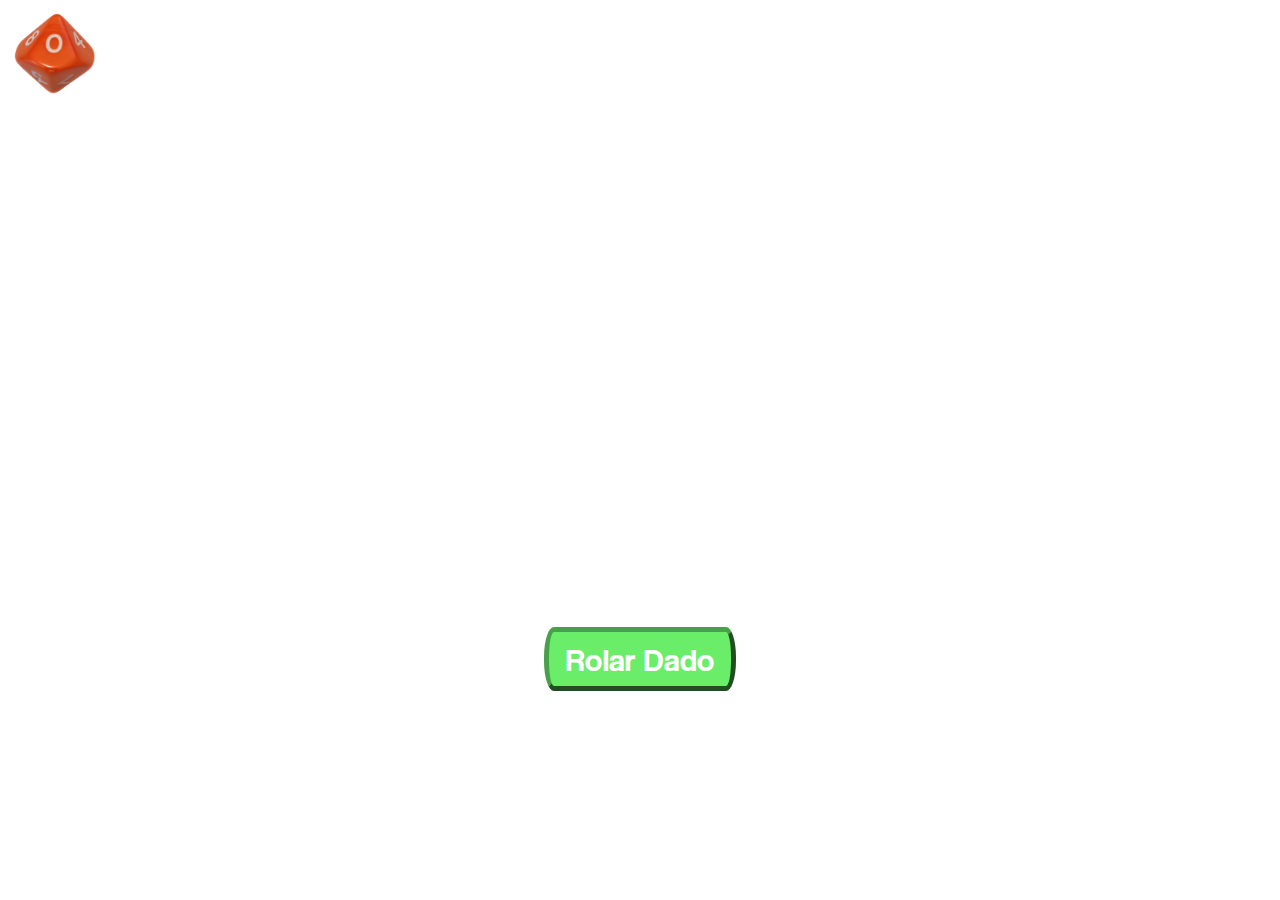
<file: subpaginas/d10.html>
<!DOCTYPE html>
<html lang="pt-br">
<head>
    <meta charset="UTF-8">
    <meta name="viewport" content="width=device-width, initial-scale=1.0">
    <title>rpg dungeon roll - D100</title>
    <link rel="stylesheet" href="../style.css">
    <link rel="stylesheet" href="../font/font.css">
    <link rel="stylesheet" href="../mediaSubPag.css">
    <script src="../index.js"></script>
</head>
<body>
    <header>
        <img class="dado" src="../imagens/d10_transparente.png" alt="Dado de 10 lados">
        <nav>
            <ul>
              <li><a href="../index.html">Início</a></li>
              <li><a href="d4.html">D4</a></li>
              <li><a href="d6.html">D6</a></li>
              <li><a href="d8.html">D8</a></li>
              <li><a href="d10.html">D10</a></li>
              <li><a href="d12.html">D12</a></li>
              <li><a href="d20.html">D20</a></li>
              <li><a href="d100.html">D100</a></li>
            </ul>
          </nav>
    </header>
    <h1>Resultado:</h1>
    <p class="resposta" id="res_d10">-</p>
    <div id="posicaoBotao">
        <input id="botao" type="button" value="Rolar Dado" onclick="d10()">
    </div>
</body>
</html>
</file>
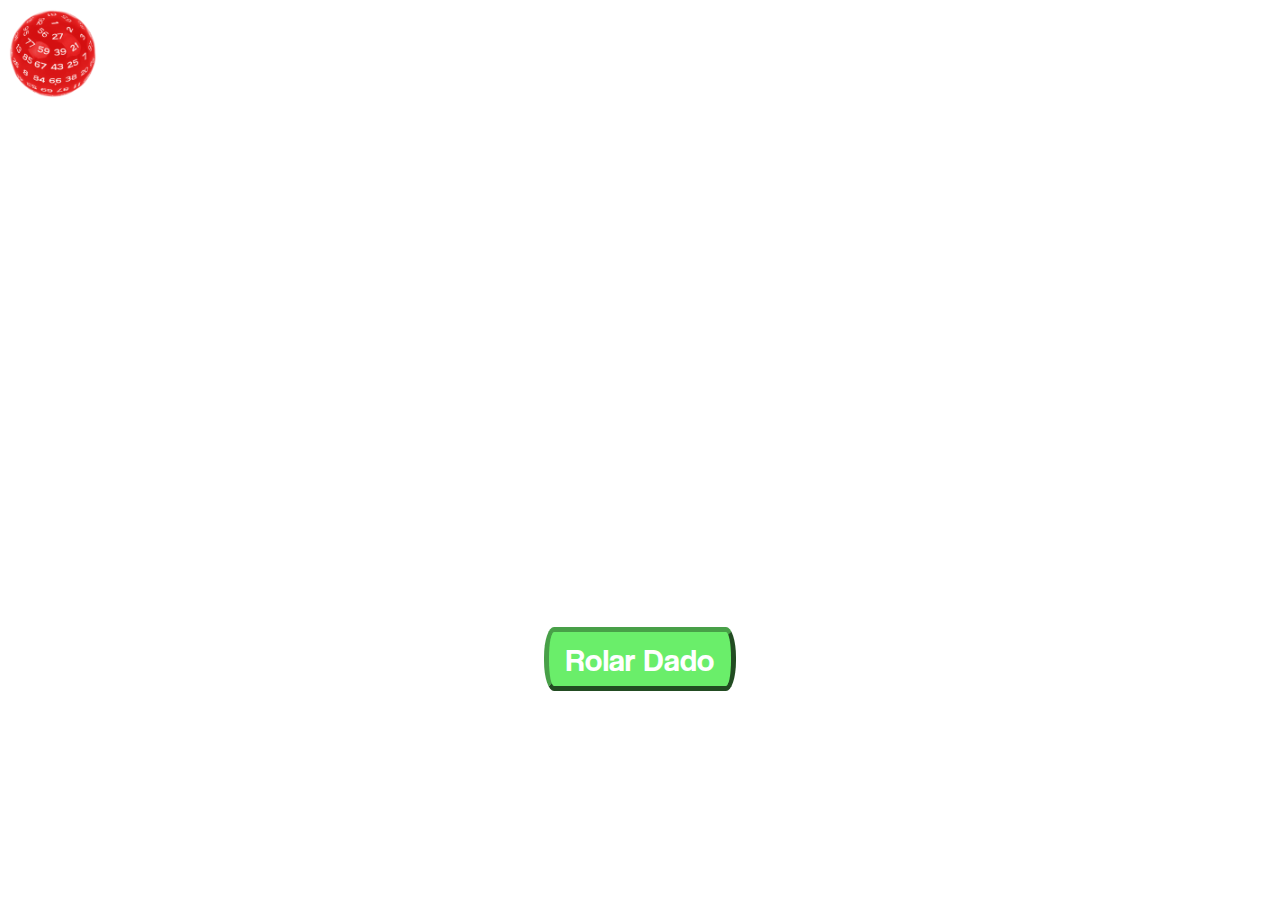
<file: subpaginas/d100.html>
<!DOCTYPE html>
<html lang="pt-br">
<head>
    <meta charset="UTF-8">
    <meta name="viewport" content="width=device-width, initial-scale=1.0">
    <title>rpg dungeon roll - D100</title>
    <link rel="stylesheet" href="../style.css">
    <link rel="stylesheet" href="../font/font.css">
    <link rel="stylesheet" href="../mediaSubPag.css">
    <script src="../index.js"></script>
</head>
<body>
    <header>
        <img class="dado" src="../imagens/d100_transparente.png" alt="Dado de 100 lados">
        <nav>
            <ul>
              <li><a href="../index.html">Início</a></li>
              <li><a href="d4.html">D4</a></li>
              <li><a href="d6.html">D6</a></li>
              <li><a href="d8.html">D8</a></li>
              <li><a href="d10.html">D10</a></li>
              <li><a href="d12.html">D12</a></li>
              <li><a href="d20.html">D20</a></li>
              <li><a href="d100.html">D100</a></li>
            </ul>
          </nav>
    </header>
    <h1>Resultado:</h1>
    <p class="resposta" id="res_d100">-</p>
    <div id="posicaoBotao">
        <input id="botao" type="button" value="Rolar Dado" onclick="d100()">
    </div>
</body>
</html>
</file>
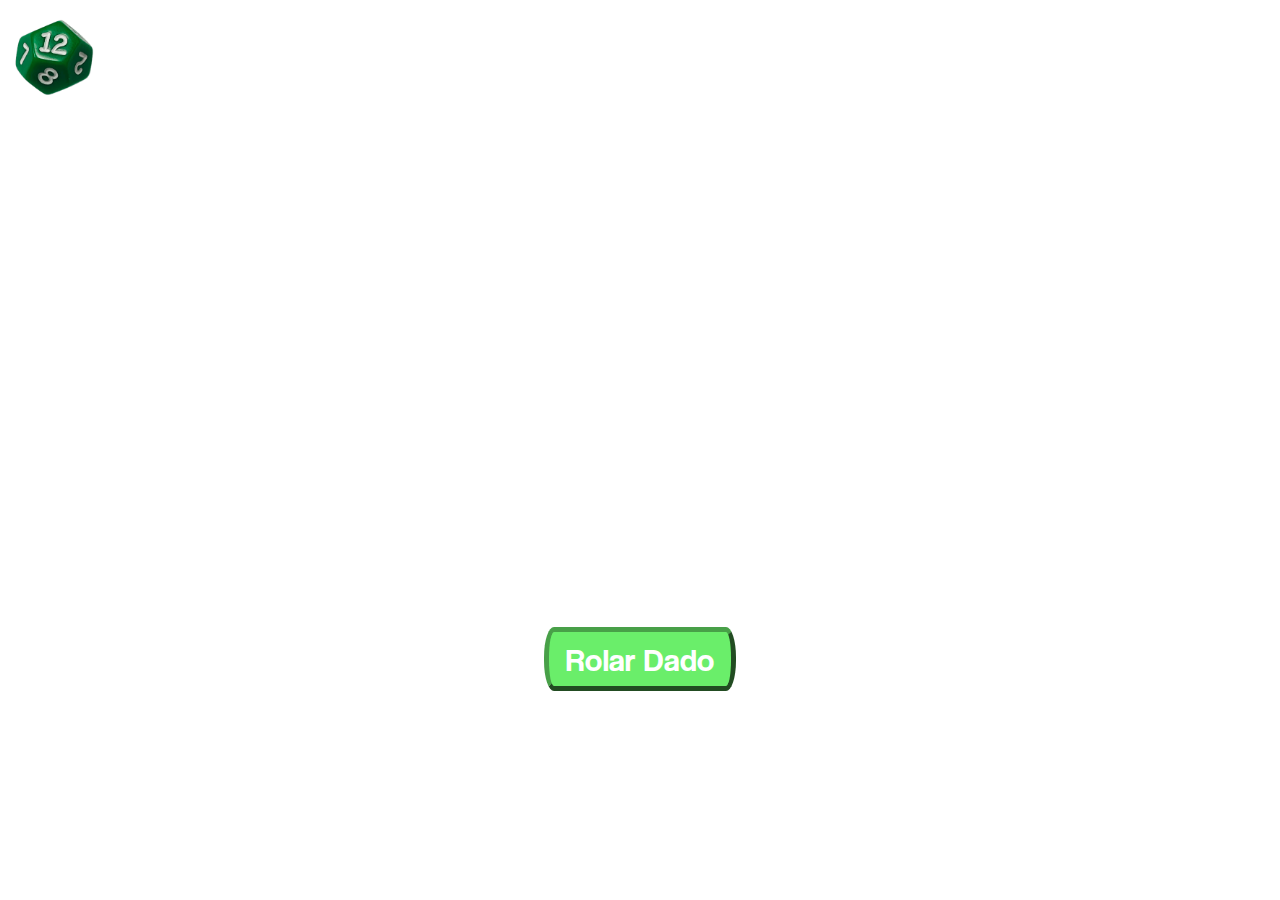
<file: subpaginas/d12.html>
<!DOCTYPE html>
<html lang="pt-br">
<head>
    <meta charset="UTF-8">
    <meta name="viewport" content="width=device-width, initial-scale=1.0">
    <title>rpg dungeon roll - D100</title>
    <link rel="stylesheet" href="../style.css">
    <link rel="stylesheet" href="../font/font.css">
    <link rel="stylesheet" href="../mediaSubPag.css">
    <script src="../index.js"></script>
</head>
<body>
    <header>
        <img class="dado" src="../imagens/d12_transparente.png" alt="Dado de 12 lados">
        <nav>
            <ul>
              <li><a href="../index.html">Início</a></li>
              <li><a href="d4.html">D4</a></li>
              <li><a href="d6.html">D6</a></li>
              <li><a href="d8.html">D8</a></li>
              <li><a href="d10.html">D10</a></li>
              <li><a href="d12.html">D12</a></li>
              <li><a href="d20.html">D20</a></li>
              <li><a href="d100.html">D100</a></li>
            </ul>
          </nav>
    </header>
    <h1>Resultado:</h1>
    <p class="resposta" id="res_d12">-</p>
    <div id="posicaoBotao">
        <input id="botao" type="button" value="Rolar Dado" onclick="d12()">
    </div>
</body>
</html>
</file>
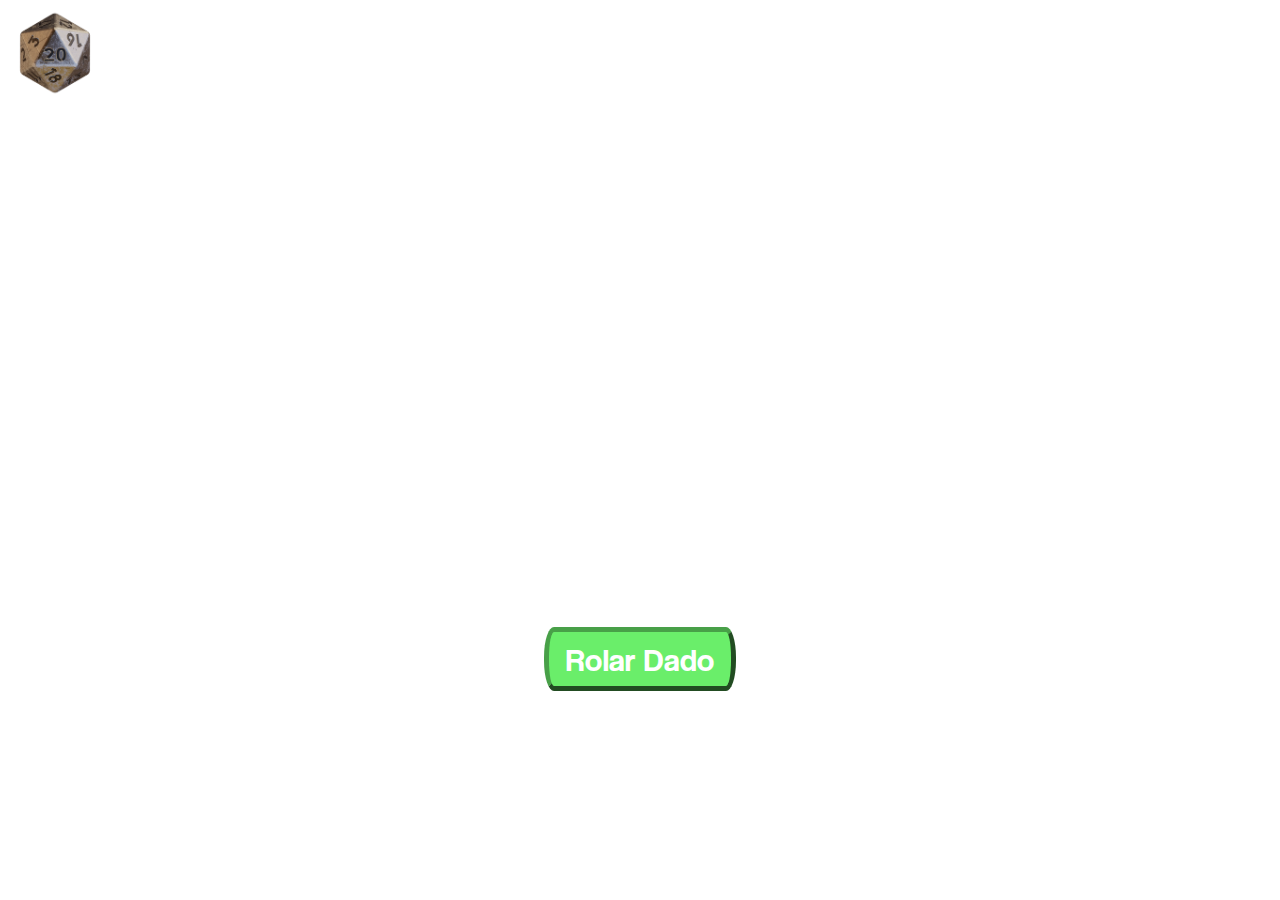
<file: subpaginas/d20.html>
<!DOCTYPE html>
<html lang="pt-br">
<head>
    <meta charset="UTF-8">
    <meta name="viewport" content="width=device-width, initial-scale=1.0">
    <title>rpg dungeon roll - D100</title>
    <link rel="stylesheet" href="../style.css">
    <link rel="stylesheet" href="../font/font.css">
    <link rel="stylesheet" href="../mediaSubPag.css">
    <script src="../index.js"></script>
</head>
<body>
    <header>
        <img class="dado" src="../imagens/d20_transparente.png" alt="Dado de 20 lados">
        <nav>
            <ul>
              <li><a href="../index.html">Início</a></li>
              <li><a href="d4.html">D4</a></li>
              <li><a href="d6.html">D6</a></li>
              <li><a href="d8.html">D8</a></li>
              <li><a href="d10.html">D10</a></li>
              <li><a href="d12.html">D12</a></li>
              <li><a href="d20.html">D20</a></li>
              <li><a href="d100.html">D100</a></li>
            </ul>
          </nav>
    </header>
    <h1>Resultado:</h1>
    <p class="resposta" id="res_d20">-</p>
    <div id="posicaoBotao">
        <input id="botao" type="button" value="Rolar Dado" onclick="d20()">
    </div>
</body>
</html>
</file>
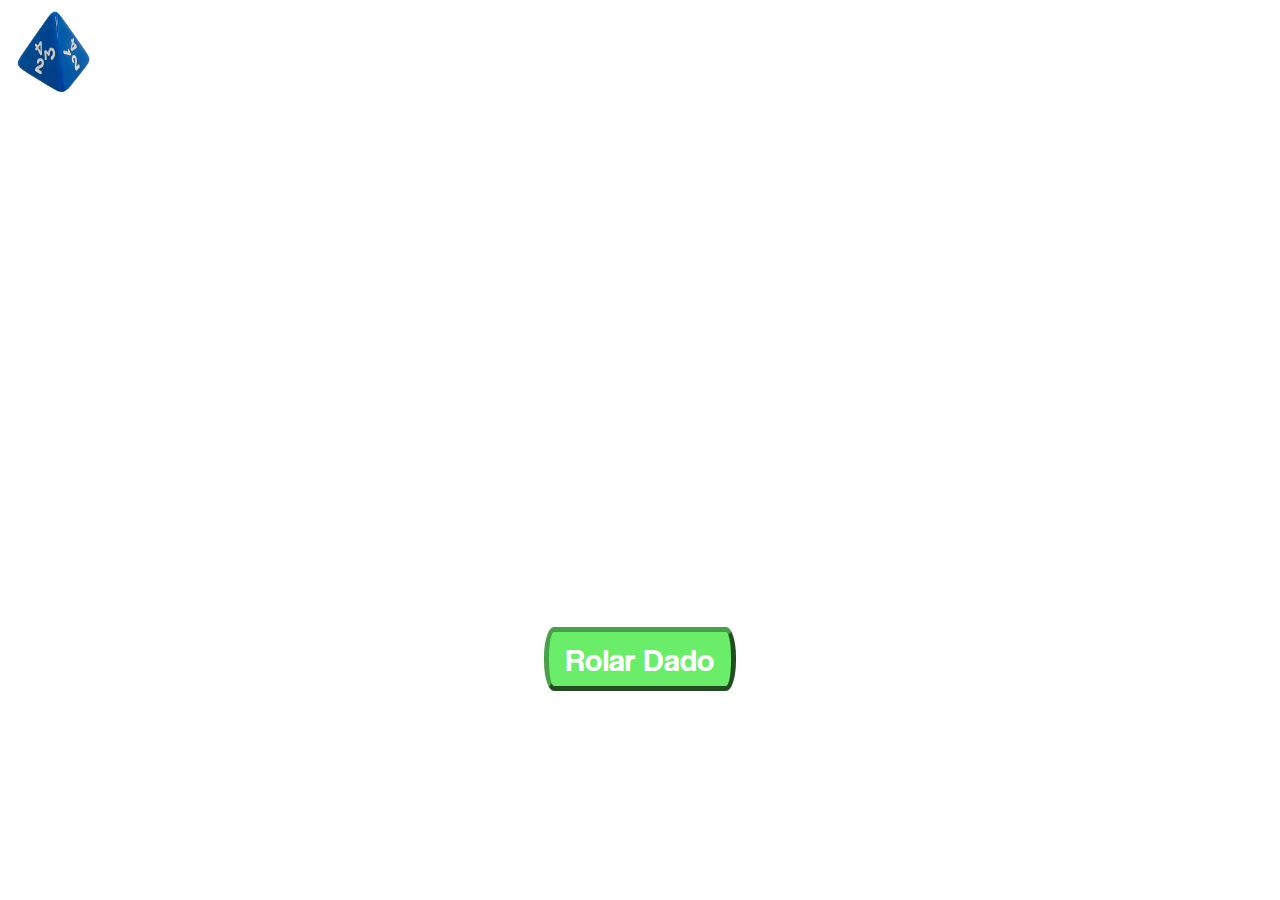
<file: subpaginas/d4.html>
<!DOCTYPE html>
<html lang="pt-br">
<head>
    <meta charset="UTF-8">
    <meta name="viewport" content="width=device-width, initial-scale=1.0">
    <title>rpg dungeon roll - D100</title>
    <link rel="stylesheet" href="../style.css">
    <link rel="stylesheet" href="../font/font.css">
    <link rel="stylesheet" href="../mediaSubPag.css">
    <script src="../index.js"></script>
</head>
<body>
    <header>
        <img class="dado" src="../imagens/d4_transparente.png" alt="Dado de 4 lados">
        <nav>
            <ul>
              <li><a href="../index.html">Início</a></li>
              <li><a href="d4.html">D4</a></li>
              <li><a href="d6.html">D6</a></li>
              <li><a href="d8.html">D8</a></li>
              <li><a href="d10.html">D10</a></li>
              <li><a href="d12.html">D12</a></li>
              <li><a href="d20.html">D20</a></li>
              <li><a href="d100.html">D100</a></li>
            </ul>
          </nav>
    </header>
    <h1>Resultado:</h1>
    <p class="resposta" id="res_d4">-</p>
    <div id="posicaoBotao">
        <input id="botao" type="button" value="Rolar Dado" onclick="d4()">
    </div>
</body>
</html>
</file>
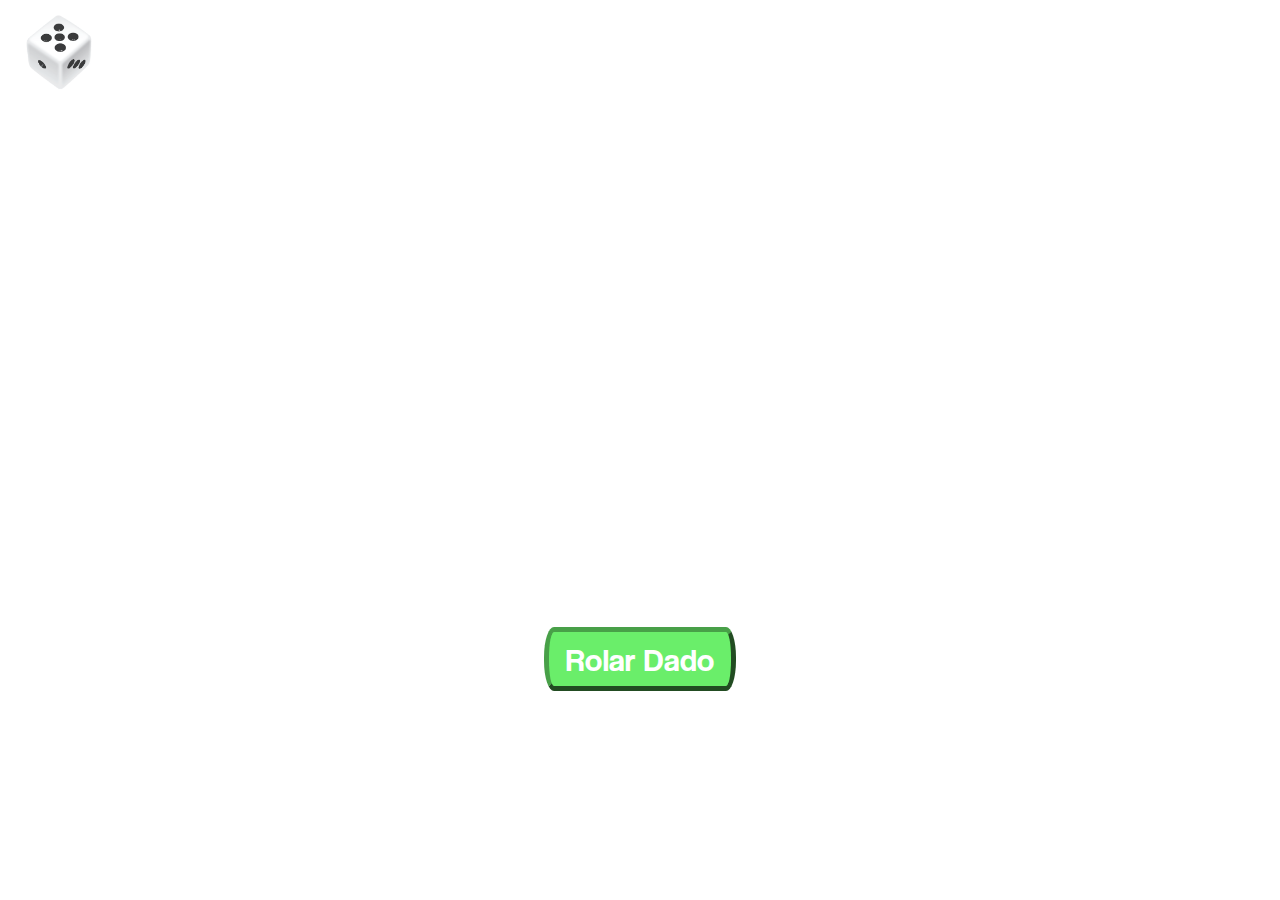
<file: subpaginas/d6.html>
<!DOCTYPE html>
<html lang="pt-br">
<head>
    <meta charset="UTF-8">
    <meta name="viewport" content="width=device-width, initial-scale=1.0">
    <title>rpg dungeon roll - D100</title>
    <link rel="stylesheet" href="../style.css">
    <link rel="stylesheet" href="../font/font.css">
    <link rel="stylesheet" href="../mediaSubPag.css">
    <script src="../index.js"></script>
</head>
<body>
    <header>
        <img class="dado" src="../imagens/d6_transparente.png" alt="Dado de 6 lados">
        <nav>
            <ul>
              <li><a href="../index.html">Início</a></li>
              <li><a href="d4.html">D4</a></li>
              <li><a href="d6.html">D6</a></li>
              <li><a href="d8.html">D8</a></li>
              <li><a href="d10.html">D10</a></li>
              <li><a href="d12.html">D12</a></li>
              <li><a href="d20.html">D20</a></li>
              <li><a href="d100.html">D100</a></li>
            </ul>
          </nav>
    </header>
    <h1>Resultado:</h1>
    <p class="resposta" id="res_d6">-</p>
    <div id="posicaoBotao">
        <input id="botao" type="button" value="Rolar Dado" onclick="d6()">
    </div>
</body>
</html>
</file>
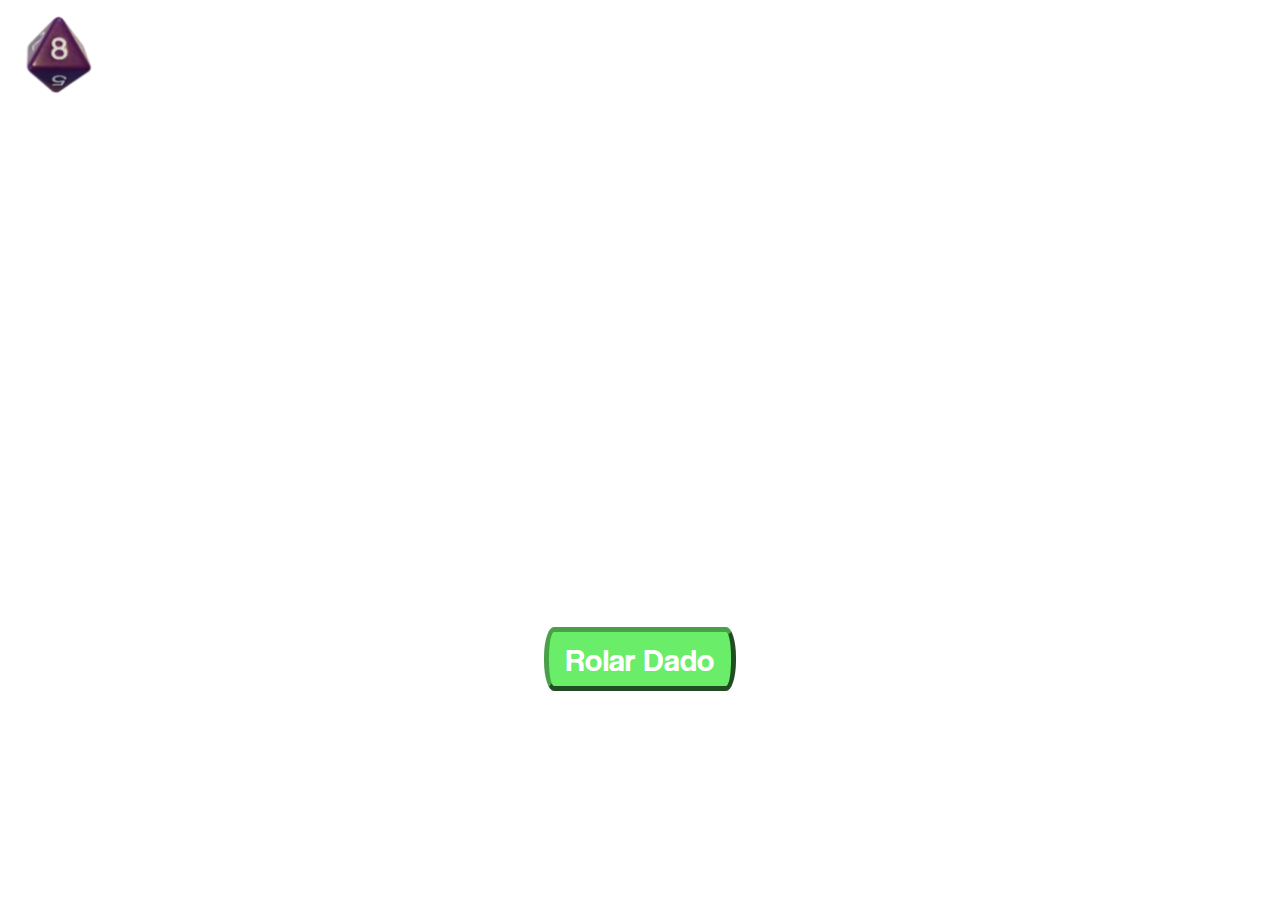
<file: subpaginas/d8.html>
<!DOCTYPE html>
<html lang="pt-br">
<head>
    <meta charset="UTF-8">
    <meta name="viewport" content="width=device-width, initial-scale=1.0">
    <title>rpg dungeon roll - D100</title>
    <link rel="stylesheet" href="../style.css">
    <link rel="stylesheet" href="../font/font.css">
    <link rel="stylesheet" href="../mediaSubPag.css">
    <script src="../index.js"></script>
</head>
<body>
    <header>
        <img class="dado" src="../imagens/d8_transparente.png" alt="Dado de 8 lados">
        <nav>
            <ul>
              <li><a href="../index.html">Início</a></li>
              <li><a href="d4.html">D4</a></li>
              <li><a href="d6.html">D6</a></li>
              <li><a href="d8.html">D8</a></li>
              <li><a href="d10.html">D10</a></li>
              <li><a href="d12.html">D12</a></li>
              <li><a href="d20.html">D20</a></li>
              <li><a href="d100.html">D100</a></li>
            </ul>
          </nav>
    </header>
    <h1>Resultado:</h1>
    <p class="resposta" id="res_d8">-</p>
    <div id="posicaoBotao">
        <input id="botao" type="button" value="Rolar Dado"  onclick="d8()">
    </div>
</body>
</html>
</file>
<file: style.css>
@media screen and (min-width:768px){
body{
        margin:none;
        padding: none;
        background-image: url("https://img.itch.zone/aW1nLzEyMTkxMTQwLnBuZw==/original/ALYiiE.png");
        background-repeat: no-repeat;
        background-size: cover;
    }

    header{
        display: flex;
        flex-direction: row;
        height: 10vh;
        width:100vh
    }

    nav{
        display:flex;
        justify-content: center;
    }
    ul{
        display: flex;
        flex-direction: row;
        justify-content: space-around;
        list-style-type: none ;
    }
    li{
        width: fit-content;
        padding-right: 5vh;
        font-family: Coolvetica Rg;
        white-space: nowrap;
        margin-bottom: 15vh;

    }
    a{
        text-decoration: none;
        
    }
    a:link{
        color:white;
    }
    a:visited{
        color:white
    }
    a:hover{
        font-size: larger;
        color: rgb(106, 238, 106)
    }
    a:active{
        color:red;
    }

    .dado{
        height: 10px;
        display: flex;
        justify-content: right;
        height: 10vh;
    }
    .dado:hover{
        transform: rotate(180deg);
    }
    #logo{
        height: 5rem;
        width:  5rem;
        display: flex;
        justify-content: right;
    }

    h1{
        height: 2.5rem;
        width: 80vw;
        margin: 10vw auto;
        margin-bottom: 5vw;
        white-space: nowrap;
        font-size: 2.5rem;
        font-family: Coolvetica Rg;
        font-weight: 100;
        color: white;
        display: flex;
        justify-content: center;
        text-align: center;
    }

    .resposta{
        margin-top: 1vh;
        font-size: 15vh;
        font-family: Coolvetica Rg;
        color: white;
        display: flex;
        justify-content: center;
        text-align: center;
    }
    #botao{
        margin: 3vh auto;
        margin-top: 5vw;
        width: 12rem;
        height: 4rem;
        color: white;
        font-size: 2rem;
        font-family:Coolvetica Rg;
        display: flex;
        justify-content: center;
        text-align: center;
        border-radius: 10px/30px;
        border-width: 5px;
        background-color: rgb(106, 238, 106);
        border-color: rgb(72, 160, 72);

    }
    #botao:active{
        background-color: red;
        border-color:darkred;
    }
}
</file>
<file: font/font.css>
@font-face {
    font-family: 'Coolvetica Rg';
    src: url('../font/CoolveticaRg-Regular.woff2') format('woff2'),
        url('../font/CoolveticaRg-Regular.woff') format('woff');
    font-weight: normal;
    font-style: normal;
    font-display: swap;
}
</file>
<file: mediaSubPag.css>
@media screen and (max-width:767px){
    body{
        margin:none;
        padding: none;
        background-color: black;
    }
    
    header{
        display: flex;
        flex-direction: column;
        height: 10vh;
        width:90vw;
        margin-left: 5vw auto;
    }

    .dado{
        display: flex;
        justify-content: center;
        align-self: center;
        height: 10vh;
        width: 10vh;
        margin-left: 5vw auto;
    }
    .dado:hover{
        transform: rotate(180deg);
    }

    ul{
        display: flex;
        flex-direction: row;
        justify-content: space-around;
        text-align: center;
        list-style-type: none;
    }
    
    
    li{
        width: fit-content;
        font-size: 1rem;
        font-family: Coolvetica Rg;
        white-space: nowrap;
        margin-right: 1vw;
        margin-left: 1vw;
        text-align: center;
    }
    a{
        text-decoration: none;
        
    }
    a:link{
        color:white;
    }
    a:visited{
        color:white;
    }
    a:hover{
        font-size: larger;
        color: rgb(106, 238, 106)
    }
    a:active{
        color:red;
    }

    h1{
        height: 1rem;
        width: 80vw;
        margin: 40vw auto;
        margin-bottom: 10vh;
        margin-top: 10vh;
        white-space: nowrap;
        font-size: 2.5rem;
        font-family: Coolvetica Rg;
        font-weight: 100;
        color: white;
        display: flex;
        justify-content: center;
        text-align: center;
    }

    .resposta{
        margin-top: 10vh;
        font-size: 15vh;
        font-family: Coolvetica Rg;
        color: white;
        display: flex;
        justify-content: center;
        text-align: center;
    }

    #botao{
        margin-top: 0vh;
        width: 30vh;
        height: 10vh;
        color: white;
        font-size: 5vh;
        font-family:Coolvetica Rg;
        text-align: center;
        border-radius: 10px/30px;
        border-width: 5px;
        background-color: rgb(106, 238, 106);
        border-color: rgb(72, 160, 72);
    }
    #botao:hover{
        background-color: red;
        border-color:darkred;
    }
    #posicaoBotao{
        text-align: center;
    }
}
</file>
